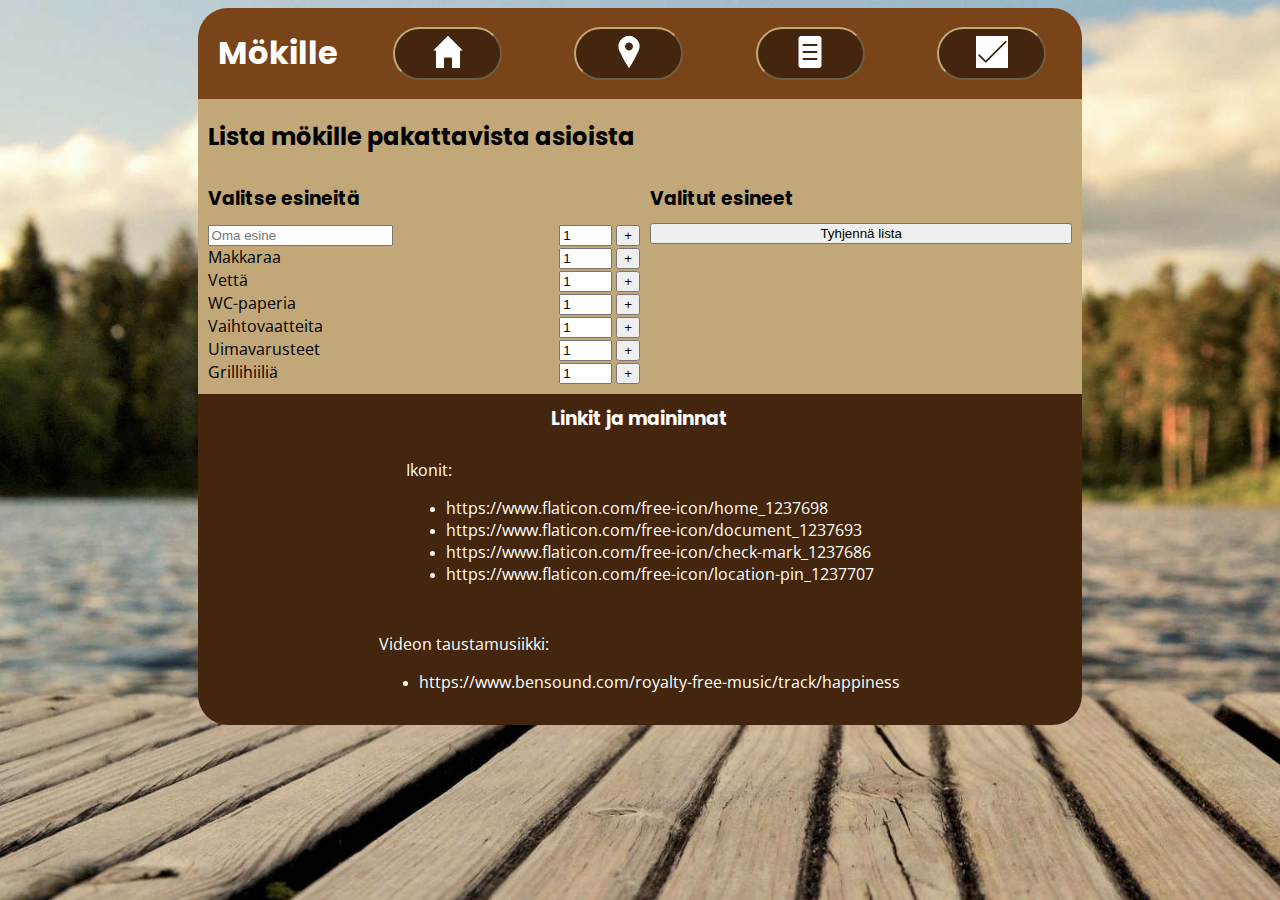
<file: itemCheckPage.html>
<!DOCTYPE html>
<html>
    <head>
        <meta charset="utf-8">
        <meta http-equiv="X-UA-Compatible" content="IE=edge">
        <title>Mökille.fi</title>
        <link rel="stylesheet" href="css/style.css">
        <link rel="preconnect" href="https://fonts.googleapis.com">
        <link rel="preconnect" href="https://fonts.gstatic.com" crossorigin>
        <link href="https://fonts.googleapis.com/css2?family=Open+Sans&family=Poppins:wght@700&display=swap" rel="stylesheet">
    </head>
    <body>
        <header id = 'top'>
            <h1>Mökille</h1>
            <nav>
                <button id = "home" onclick ="window.location.href = 'index.html';">
                    <img src="media/home_icon.png" alt = "Mökki-ikoni">
                </button>
                <button id = "toMap" onclick ="window.location.href = 'mapPage.html';">
                    <img src="media/map_icon.png" alt = "Karttaikoni">
                </button>
                <button id ="packing" onclick ="window.location.href = 'itemCheckPage.html';">
                    <img src="media/pack_icon.png" alt = "Pakkausikoni">
                </button>
                <button id ="list" onclick ="window.location.href = 'jobCheckPage.html';">
                    <img src="media/job_icon.png" alt = "Työikoni">
                </button>
            </nav>
        </header>
        <main>
            <article id="flexList">
                <h2>Lista mökille pakattavista asioista</h2>
                <section id="cart">
                    <h3 id="cartHeader">Valitse esineitä</h3>
                    <ul id="hardList">
                    <!--
                        `<li>
                            <div id="userInputElement">
                                <div id ="hardListName">
                                    ${hardArray[i].name}
                                </div>
                                <div id="hardListControls">
                                    <input id="numberBox" type="number" name="quantity" placeholder="quantity" min="1" max="100" value="1">
                                    <button id="add">+</button>
                                </div>
                            </div>
                        </li>`;
                    -->
                    </ul>
                </section>
                <section id="checkList">
                    <h3 id="ownHeader">Valitut esineet</h3>
                    <ul id="customList">
                    <!-- Added list elements
                        <li>
                            <div id="userInputItem">
                                <div id="listText">
                                    ESINEEN NIMI
                                    MÄÄRÄ
                                </div>
                                <div id="listButtons">
                                    <button id="listControl"> V </button>
                                    <button id="listControl"> + </button>
                                    <button id="listControl"> - </button>
                                    <button id="listControl"> X </button>
                                </div>
                            </div>
                        </li>
                    -->
                    </ul>
                    <button id="clearListButton">Tyhjennä lista</button>
                </section>
            </article>          
        </main>
        <footer>
            <h3>Linkit ja maininnat</h3>
            <figure>
                <figcaption>Ikonit:</figcaption>
                <ul>
                    <li><a href="https://www.flaticon.com/free-icon/home_1237698">https://www.flaticon.com/free-icon/home_1237698</a></li>
                    <li><a href="https://www.flaticon.com/free-icon/document_1237693">https://www.flaticon.com/free-icon/document_1237693</a></li>
                    <li><a href="https://www.flaticon.com/free-icon/check-mark_1237686">https://www.flaticon.com/free-icon/check-mark_1237686</a></li>
                    <li><a href="https://www.flaticon.com/free-icon/location-pin_1237707">https://www.flaticon.com/free-icon/location-pin_1237707</a></li>
                </ul>
            </figure>
            <figure>
                <figcaption>Videon taustamusiikki:</figcaption>
                <ul>
                    <li><a href = https://www.bensound.com/royalty-free-music/track/happiness>https://www.bensound.com/royalty-free-music/track/happiness</a></li>
                </ul>
            </figure>
        </footer>
        <script src="js/itemCheckList.js"></script>
    </body>
</html>
</file>
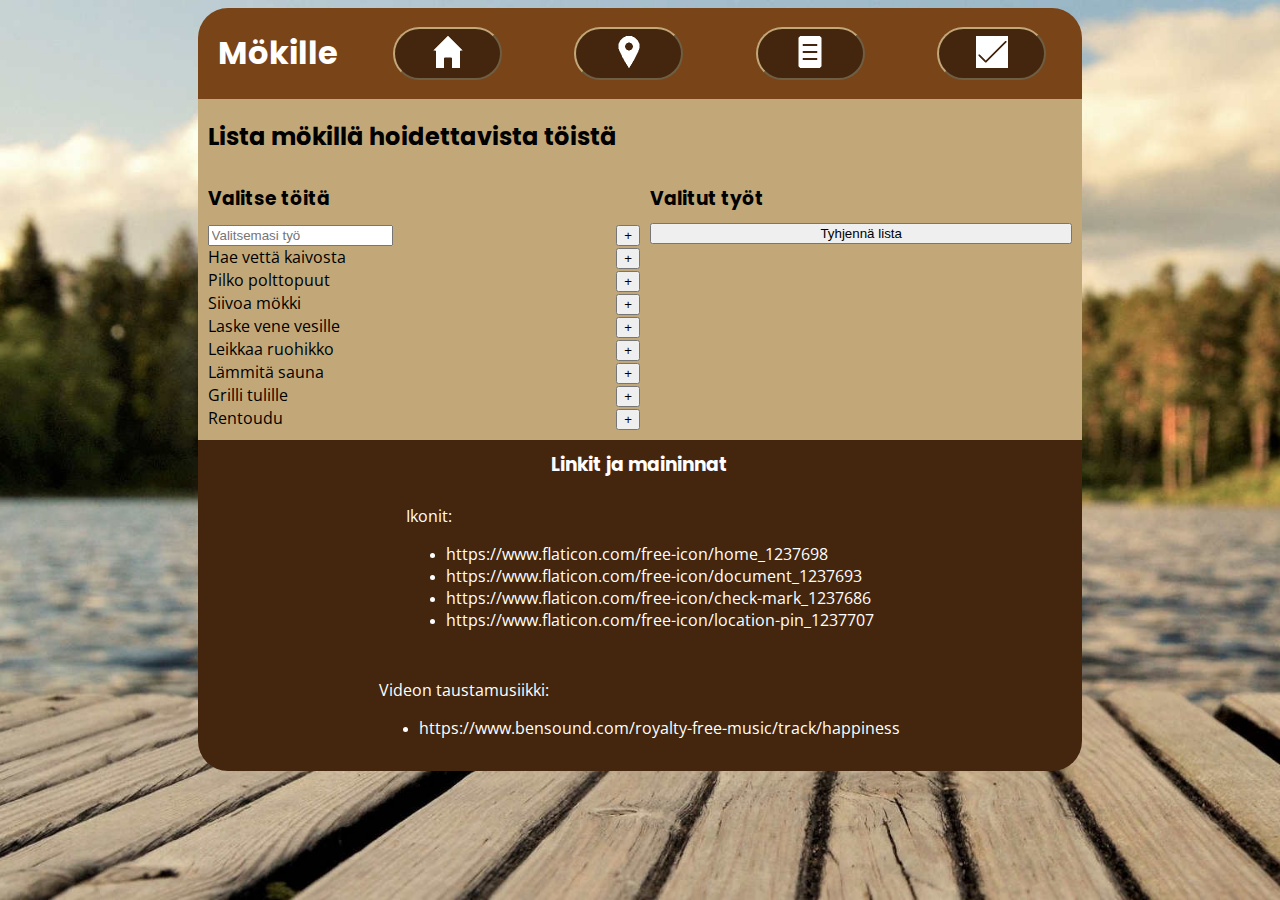
<file: jobCheckPage.html>
<!DOCTYPE html>
<html>
    <head>
        <meta charset="utf-8">
        <meta http-equiv="X-UA-Compatible" content="IE=edge">
        <title>Mökille.fi</title>
        <link rel="stylesheet" href="css/style.css">
        <link rel="preconnect" href="https://fonts.googleapis.com">
        <link rel="preconnect" href="https://fonts.gstatic.com" crossorigin>
        <link href="https://fonts.googleapis.com/css2?family=Open+Sans&family=Poppins:wght@700&display=swap" rel="stylesheet">
    </head>
    <body>
        <header id = 'top'>
            <h1>Mökille</h1>
            <nav>
                <button id = "home" onclick ="window.location.href = 'index.html';">
                    <img src="media/home_icon.png" alt = "Mökki-ikoni">
                </button>
                <button id = "toMap" onclick ="window.location.href = 'mapPage.html';">
                    <img src="media/map_icon.png" alt = "Karttaikoni">
                </button>
                <button id ="packing" onclick ="window.location.href = 'itemCheckPage.html';">
                    <img src="media/pack_icon.png" alt = "Pakkausikoni">
                </button>
                <button id ="list" onclick ="window.location.href = 'jobCheckPage.html';">
                    <img src="media/job_icon.png" alt = "Työikoni">
                </button>
            </nav>
        </header>
        <main>
            <article id="flexList">
                <h2>Lista mökillä hoidettavista töistä</h2>
                <section id="cart">
                    <h3 id="cartHeader">Valitse töitä</h3>
                    <ul id="hardList">
                    <!--
                    `<li>
                        <div id="userInputElement">
                            <div id ="hardListName">
                                ${hardArray[i].name}
                            <div>
                            <div id="hardListControls">
                                <button id="add">+</button>
                            </div>
                        </div>
                    </li>`
                    -->
                    </ul>
                </section>
                <section id="checkList">
                    <h3 id="ownHeader">Valitut työt</h3>
                    <ul id="customList">
                        <!-- Added list elements
                            <li>
                                <div id="userInputItem">
                                    <div id="listText">
                                        TYÖN NIMI
                                    </div>
                                    <div id="listButtons">
                                        <button id="listControl"> V </button>
                                        <button id="listControl"> X </button>
                                    </div>
                                </div>
                            </li>
                        -->
                    </ul>
                    <button id="clearListButton">Tyhjennä lista</button>
                </section>
            </article>
        </main>
        <footer>
            <h3>Linkit ja maininnat</h3>
            <figure>
                <figcaption>Ikonit:</figcaption>
                <ul>
                    <li><a href="https://www.flaticon.com/free-icon/home_1237698">https://www.flaticon.com/free-icon/home_1237698</a></li>
                    <li><a href="https://www.flaticon.com/free-icon/document_1237693">https://www.flaticon.com/free-icon/document_1237693</a></li>
                    <li><a href="https://www.flaticon.com/free-icon/check-mark_1237686">https://www.flaticon.com/free-icon/check-mark_1237686</a></li>
                    <li><a href="https://www.flaticon.com/free-icon/location-pin_1237707">https://www.flaticon.com/free-icon/location-pin_1237707</a></li>
                </ul>
            </figure>
            <figure>
                <figcaption>Videon taustamusiikki:</figcaption>
                <ul>
                    <li><a href = https://www.bensound.com/royalty-free-music/track/happiness>https://www.bensound.com/royalty-free-music/track/happiness</a></li>
                </ul>
            </figure>
        </footer>
        <script src="js/jobCheckLisk.js"></script>
    </body>
</html>
</file>
<file: css/style.css>
/*colorsceme*/
/* Beige */
#color1 {
    color: #C2a878;
}

/* light blue*/
#color2{
    color: #6cd4ff;
}

/* dark brown */
#color3{
    color: #7a4419;
}

/* dark green */
#color4{
    color: #127475;
}

/* light gray */
#color5{
    color: #C9E1EB;
}

/*elements*/

body{
    background-image: url('../media/background.jpg');
    background-size: cover;
    background-repeat: no-repeat;
    background-attachment: fixed;

}
header{
    font-family: 'Poppins', sans-serif;
}
main{
    width: 100%;

}
figcaption{

    font-family: 'Open Sans', sans-serif;
}
/* Pääotsikko */
#top {
    max-width: 1344px;
    width: 70%;
    display: flex;
    flex-wrap: wrap;
    background-color: #7a4419;
    border-top-left-radius: 30px;
    border-top-right-radius: 30px;
    margin: auto;

    
}
#top h1{
    width: 18%;
    text-align: center;
    color: #ffffff;

}
h2, h3{
    font-family: 'Poppins', sans-serif;
}

article, footer{
    max-width: 1344px;
    width: 70%;
    margin: auto;
    background-color: #C2a878;

}
#intro{
    margin: auto;
    display: flex;
    flex-wrap: wrap;
    width: 100%;
}
#midHeader{
    width: 90%;
    padding-left: 0;
    padding-top: 20px;
    margin:auto;
}
video{
    z-index: 0;
    margin: 4.3%;
    width: 40%;
    padding: 0.7%;
}
#intro figcaption{
    width: 40%;
    margin: auto;
    font-size: 20px;
}
#cabin{
    width: 100%;
    margin: auto;
    display: flex;
    flex-wrap: wrap;
}
#cabin img {
    width: 40%;
    margin: auto;
}
#cabin figcaption{
    margin: auto;
    width: 40%;
    font-size: 20px;
}

nav {
    display: flex;
    flex-wrap: wrap;
    width: 82%;
    margin: auto;
}
/*Navnapit*/
nav button {
    padding: 1%;
    width: 15%;
    margin: auto;
    border-color: #C2a878;
    background-color:#44260E;
    border-radius: 50px;
    border-style: outset;
    display: inline-block;
}

nav button link {

    text-align: center;
    width: 75%;
    margin: auto;

}
nav button:hover{
    border-color: #44260E;
    background-color: #C2a878;
    cursor: pointer;
}
nav img{
    width: 32px;
}

section{
    width: 100%;
    margin: auto;
    display: flex;
    flex-wrap: wrap;

}
/*Alaotsikko*/

#pswrd{
    background-color: #7a4419;
    width: 100%;
    margin-top: 20px;
}

#instruction{
    width: 60%;
    color: white;
    text-align: center;
    margin: auto;
}
#pswrd figure{
    width: 100%;
    margin: 0;
    display: flex;
    flex-wrap: wrap;
    justify-content: center;
    padding-bottom: 10px;
}

.hidden{
    display: none;
}
.visible{
    display: block;
}
#staff{
    margin:auto;
}
#info{
    background-color: #7a4419;
    border-radius: 10px;
    text-align: center;
    width: 100%;
    color: white;
    display: flex;
    flex-wrap: wrap;
    margin-top: 20px;
}
#info h3{
    width: 56%;
    text-align: right;
}
#close, #close2{
    float:right;
    border-style: outset;
    border-color: #C2a878;
    border-radius: 50px;
    background-color:#44260E;
    color: #C9E1EB;
}
#close:hover, #close2:hover{
    border-color: #44260E;
    background-color: #C2a878;
    cursor: pointer;
}

.headshot{
    width: 40%;
    margin: auto;
    padding-top: 1%;
    display: flex;
    flex-wrap: wrap;
}
#staff div{
    display: flex;
    flex-wrap: wrap;
    margin: auto;

}

.headshot img{
    width: 100%;
    margin: auto;
}
.headshot figcaption{
    width: 100%;
    margin: auto;
    font-size: 20px;
}
#process header{
    background-color: #7a4419;
    border-radius: 10px;
    text-align: center;
    width: 100%;
    color: white;
    display: flex;
    flex-wrap: wrap;
    margin-top: 20px;
}
#process h3{
    width: 56%;
    text-align: right;
}
.closeButton{
    width: 30%;
    margin: auto;

}
#bottom{
    margin-bottom: 0;
}
#process img{
    width: 100%;
}

#process figcaption{
    width: 100%;
    margin: auto;
}
footer{
    display: flex;
    flex-wrap: wrap;
    background-color: #44260E;
    border-bottom-left-radius: 30px;
    border-bottom-right-radius: 30px;
    color: white;
    justify-content: space-evenly;
}
footer h3{
    text-align: center;
    font-family: 'Poppins', sans-serif;
}
footer a{
    color: white;
    text-decoration: none;
    font-family: 'Open Sans', sans-serif;
}

h2 {
    width: 100%;
    padding-left: 10px;
}

h3 {
    width: 100%;
    margin: 0%;
    flex-shrink: 1;
    padding-bottom: 10px;
    padding-top: 10px;
}
h4{
    font-family: 'Poppins', sans-serif;
}

#ownHeader {
    padding-left: 10px;
}

#cartHeader {
    padding-left: 10px;
}

#clearListButton {
    margin-left: 10px; 
    margin-right: 20px;
}

#flexList {
    padding-top: 0%;
    display: flex;
    flex-wrap: wrap;
    margin: auto;
}

#cart, #checkList {
    width: 50%;
    margin: 0%;
    flex-direction: column;
    margin-bottom: 10px;
    font-family: 'Open Sans', sans-serif;
}


#hardList, #customList {
    padding: 0px;
    width: 100%;
    list-style-type: none;
    margin: 0%;
}

#customList {
    padding-left: 5px;
}

#hardList {
    padding-left: 10px;
}

li {
    width: 100%;
}

#userInputElement, #userInputItem {
    width: 100%;
    display: flex;
    flex-wrap: nowrap;
    justify-content: space-between;
}

#listButtons {
    padding-right: 15px;
}

#hardListControls {
    padding-right: 10px;
}

#listText {
    padding-left: 5px;
}

#numberBox {
    width: 45px;
}

#userInputItemCrossed {
    text-decoration: line-through;
    padding-left: 5px;
}

.crossed {
    text-decoration: line-through;
    padding-left: 5px;
}

.notCrossed {
    text-decoration: none;
    padding-left: 5px;
}

#searchButtons {
    justify-content: center;
    margin-top: 5px;
    margin-bottom: 5px;

}

#mapSection {
    justify-content: center;
}

#map {
    
    height: 400px;
    width: 640px;
}

#weatherSection {
    justify-content: center;
    font-family: 'Poppins', sans-serif;
}

#weatherHeader {
    display: flex;
    justify-content: center;
}
#weatherDay{
    text-align: center;
    max-width: 20%;
}
@media only screen and (max-width: 1100px){
    #cabin img, #cabin figcaption, #intro figcaption{
        width: 90%;
        margin: auto;
        padding-top: 20px;
    }
    video{
        width: 90%;
        padding: 0;
        margin:auto;
    }
}
@media only screen and (max-width: 950px) {
    #cart, #checkList {
        width: 100%;
    }
    #hardListControls {
        padding-right: 20px;
    }
    #top {
        width: 100%;
    }
    #top h1{
        width: 100%;
    }
    main, article, footer{
        width:100%;
        margin: 0;
    }
    figure{
        width: 100%;
    }
    #instruction{
        width: 100%;
    }
    #pswrd figure{
        width: 30%;
        margin:auto;
    }

    .headshot{
        width: 90%;
        margin: auto;
    }


}
</file>
